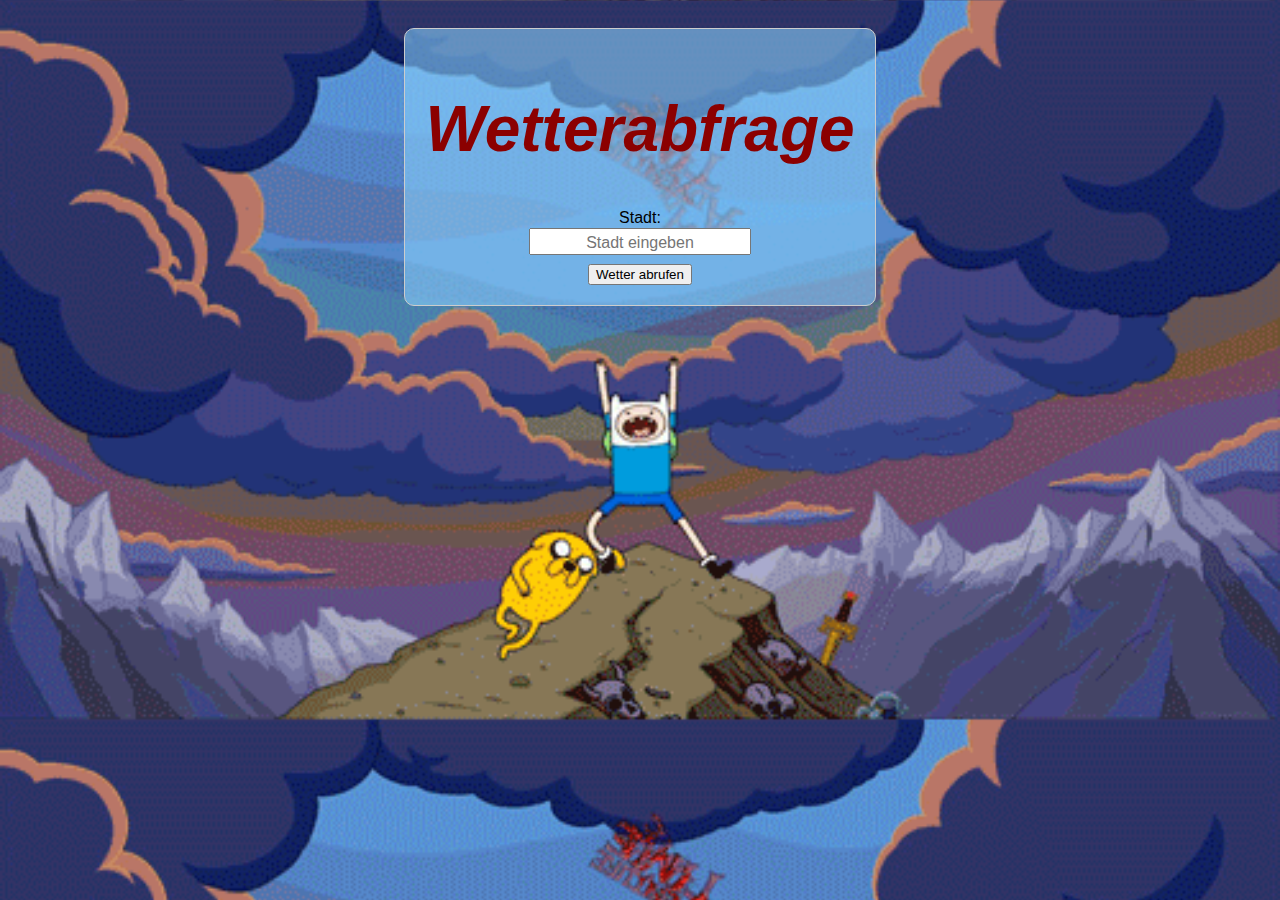
<file: index.html>
<!DOCTYPE html>
<html lang="de">
<head>
    <meta charset="UTF-8">
    <meta name="viewport" content="width=device-width, initial-scale=1.0">
    <link rel="stylesheet" href="style.css">
    <title>Wetterabfrage</title>
    <style>
        body {
            padding: 20px;
        }
        #weather-output {
            margin-top: 20px;
        }
    </style>

</head>
<body>

 <div class="app-main">
    <div class="container">
        <h1 class="text-center">Wetterabfrage</h1>
        <label for="city-input">Stadt:</label>
        <div class="form-group">
            <input type="text" class="form-control" id="city-input" placeholder="Stadt eingeben">
        </div>
        <div class="text">
        <button class="btn btn-primary btn-block" onclick="fetchWeather()">Wetter abrufen</button>
        <div id="weather-output" class="alert alert-info mt-3" style="display: none;"></div>
    </div>
            </div>
            <div class="weather-status">
                <div class="temp" id="temp"></div>
                <div class="min-max" id="min-max"></div>
                <div class="weather" id="weather"></div>
            </div>
        </div>
    </div>
</div>
</div>
    <script>
        function fetchWeather() {
    const city = document.getElementById('city-input').value;
    const apiKey = 'bab281d79e5f1e9755a68d754cc313e7'; // API-Schlüssel hier einfügen
    const apiUrl = `https://api.openweathermap.org/data/2.5/weather?q=${city}&appid=${apiKey}&units=metric&lang=de`;

    fetch(apiUrl)
        .then(response => {
            if (!response.ok) {
                throw new Error('Netzwerkantwort war nicht ok');
            }
            return response.json();
        })
        .then(data => {
            displayWeather(data);
        })
        .catch(error => console.error('Fehler:', error));
}

function displayWeather(data) {
    const weatherOutput = document.getElementById('weather-output');
    if (data && data.weather && data.main) {
        weatherOutput.innerHTML = `
            <h2>Wetter in ${data.name}</h2>
            <p>Temperatur: ${data.main.temp} °C</p>
            <p>Beschreibung: ${data.weather[0].description}</p>
        `;
        weatherOutput.style.display = 'block'; // Ausgabe anzeigen
    } else {
        weatherOutput.innerHTML = `<p>Stadt nicht gefunden.</p>`;
        weatherOutput.style.display = 'block'; // Ausgabe anzeigen
    }
}

function displayWeather(data) {
    var weatherOutput = document.getElementById('weather-output');
    var appMain = document.querySelector('.app-main');

    if (data && data.weather && data.main) {
        weatherOutput.innerHTML = `
            <h2>Wetter in ${data.name}</h2>
            <p>Temperatur: ${data.main.temp} °C</p>
            <p>Beschreibung: ${data.weather[0].description}</p>
            <p>Windgeschwindigkeit: ${data.wind.speed}</p>
            <p>Luftfeuchtigkeit: ${data.main.humidity}</p>
        `;
        weatherOutput.style.display = 'block';


        var weatherBackgrounds = {
            clear: "url('./finnclear.gif')",
            clouds: "url('./finncloud.gif')",
            rain: "url('./finnrain.gif')",
            drizzle: "url('./finndrizzle.gif')",
            snow: "url('./finnsnow.gif')",
            thunderstorm: "url('./knifestorm.gif')",
            sun: "url('./finnsun.gif')",
            mist: "url('./jakemist.gif')",
            fog: "url('./finncar.gif')",
        };
    
        var weatherType = data.weather[0].main.toLowerCase();
        var backgroundImage = weatherBackgrounds[weatherType] || "";

        document.body.style.backgroundImage = backgroundImage;
        document.body.style.backgroundSize = "cover";
        document.body.style.backgroundPosition = "center";
        document.body.style.backgroundRepeat = "no-repeat";
    } else {
        weatherOutput.innerHTML = `<p>Stadt nicht gefunden.</p>`;
        weatherOutput.style.display = 'block';
        document.body.style.backgroundImage = "url('./falsch.png')";
    }
}
</script>
</body>
</html>
</file>
<file: style.css>
body {
    font-family: Arial, sans-serif;
    background: url(./adventuretime.gif);
    background-size: 100%;
    display: flex;
}

.app-main {
    max-width: 500px;
    margin: auto;
    text-align: center;
    padding: 20px;
    border: 1px solid #ccc;
    border-radius: 10px;
    background-color: rgba(135, 206, 250, 0.603);
}

.input-box {
    width: 100%;
    padding: 10px;
    margin-bottom: 20px;
    border-radius: 10px;
}

.weather-body .location-details, .weather-body .weather-status {
    margin-bottom: 15px;
}

.container{
    text-align: center;
    margin-top: 10%;
}

.form-control{
   padding-top: 1%; 
   width: 50%;
   margin-bottom: 2%;
   margin-top: 0.3%;
   color: palevioletred;
   text-align: center;
   font-family:'Gill Sans', 'Gill Sans MT', Calibri, 'Trebuchet MS', sans-serif;
   font-size: medium;
}

.text-center{
    font-size:400%;
    font-family: 'Gill Sans', 'Gill Sans MT', Calibri, 'Trebuchet MS', sans-serif;
    font-style: italic;
    color: darkred;
}

.text{
    color: orange;
}
</file>
